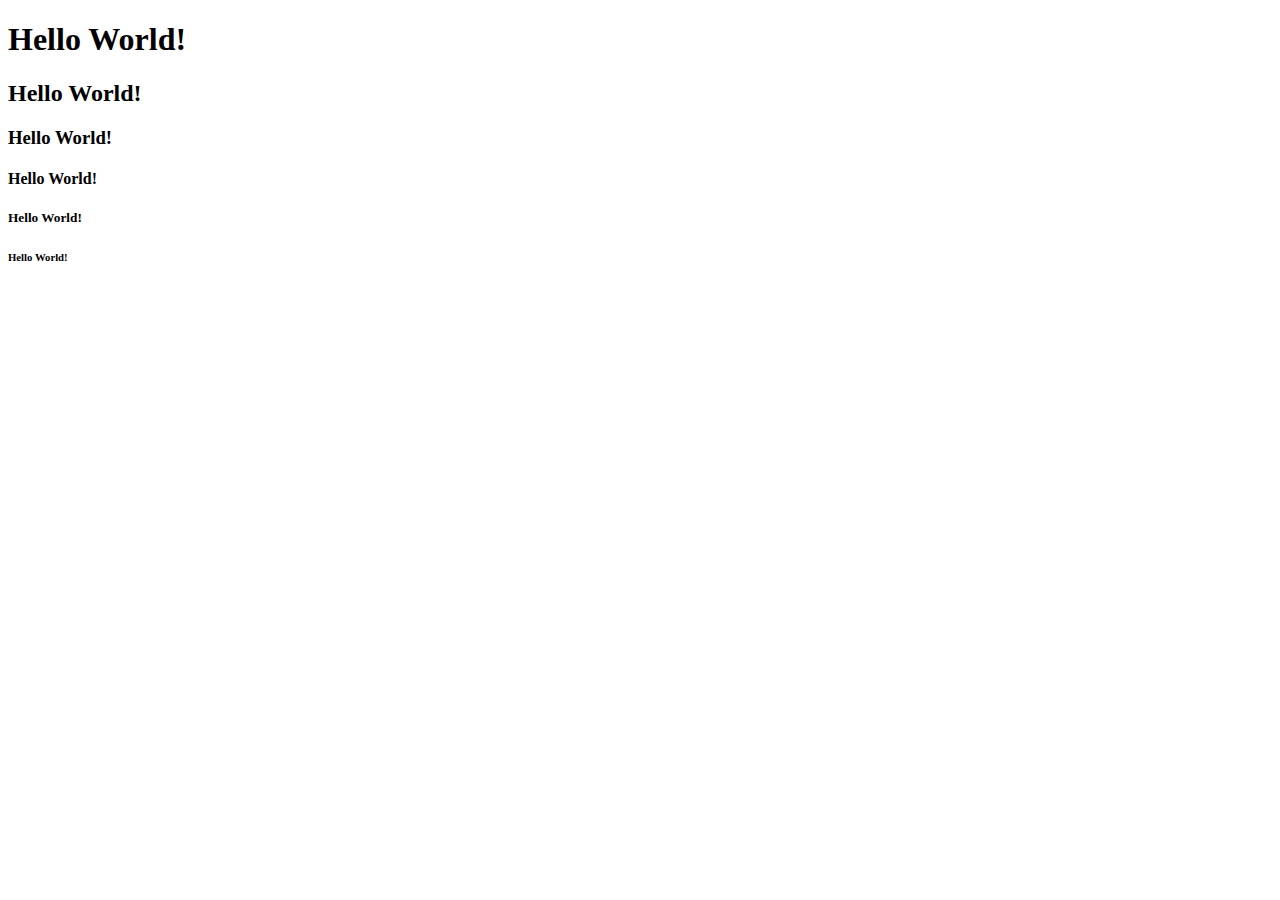
<file: edxprework.html>
<!DOCTYPE html>

<html>

<head>
    <meta charset="UTF-8">
    <title>Hello HTML!</title>
  </head>

  <h1>Hello World!</h1>
<h2>Hello World!</h2>
<h3>Hello World!</h3>
<h4>Hello World!</h4>
<h5>Hello World!</h5>
<h6>Hello World!</h6>

<html>
</file>
